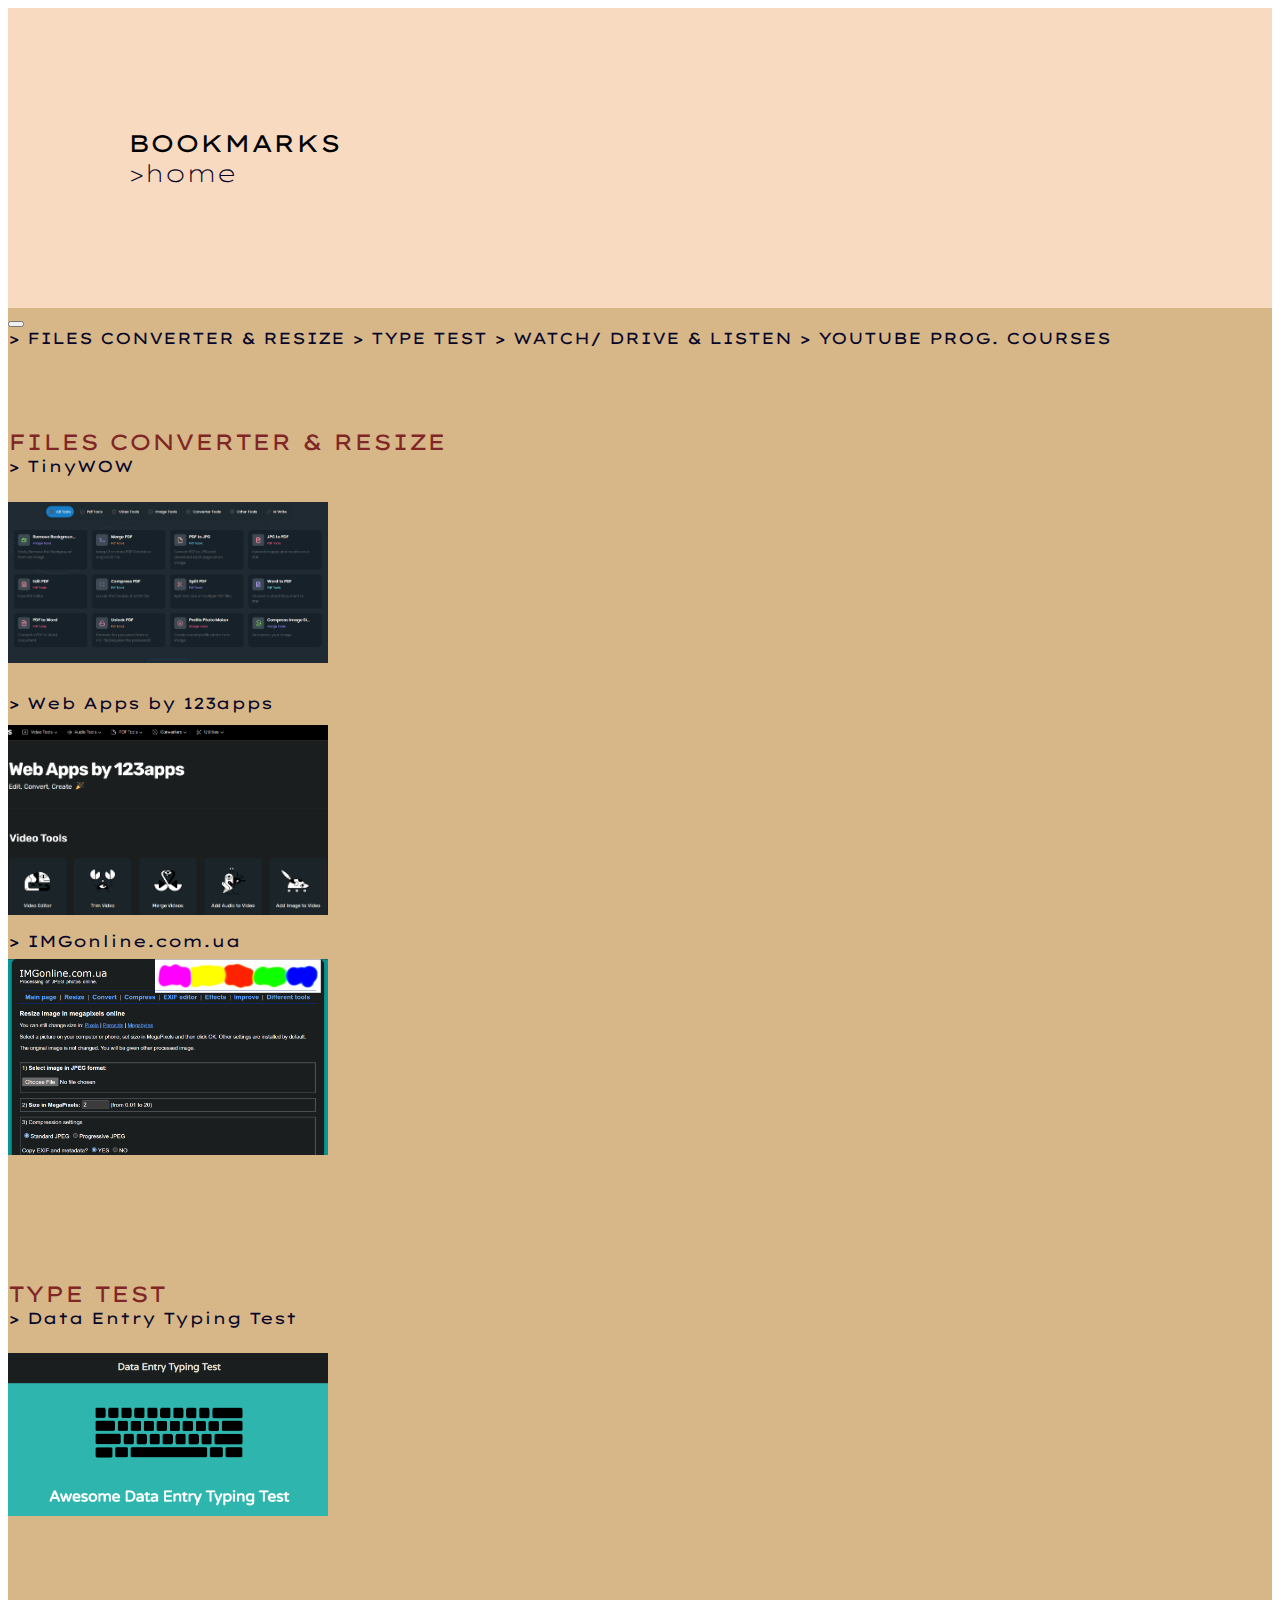
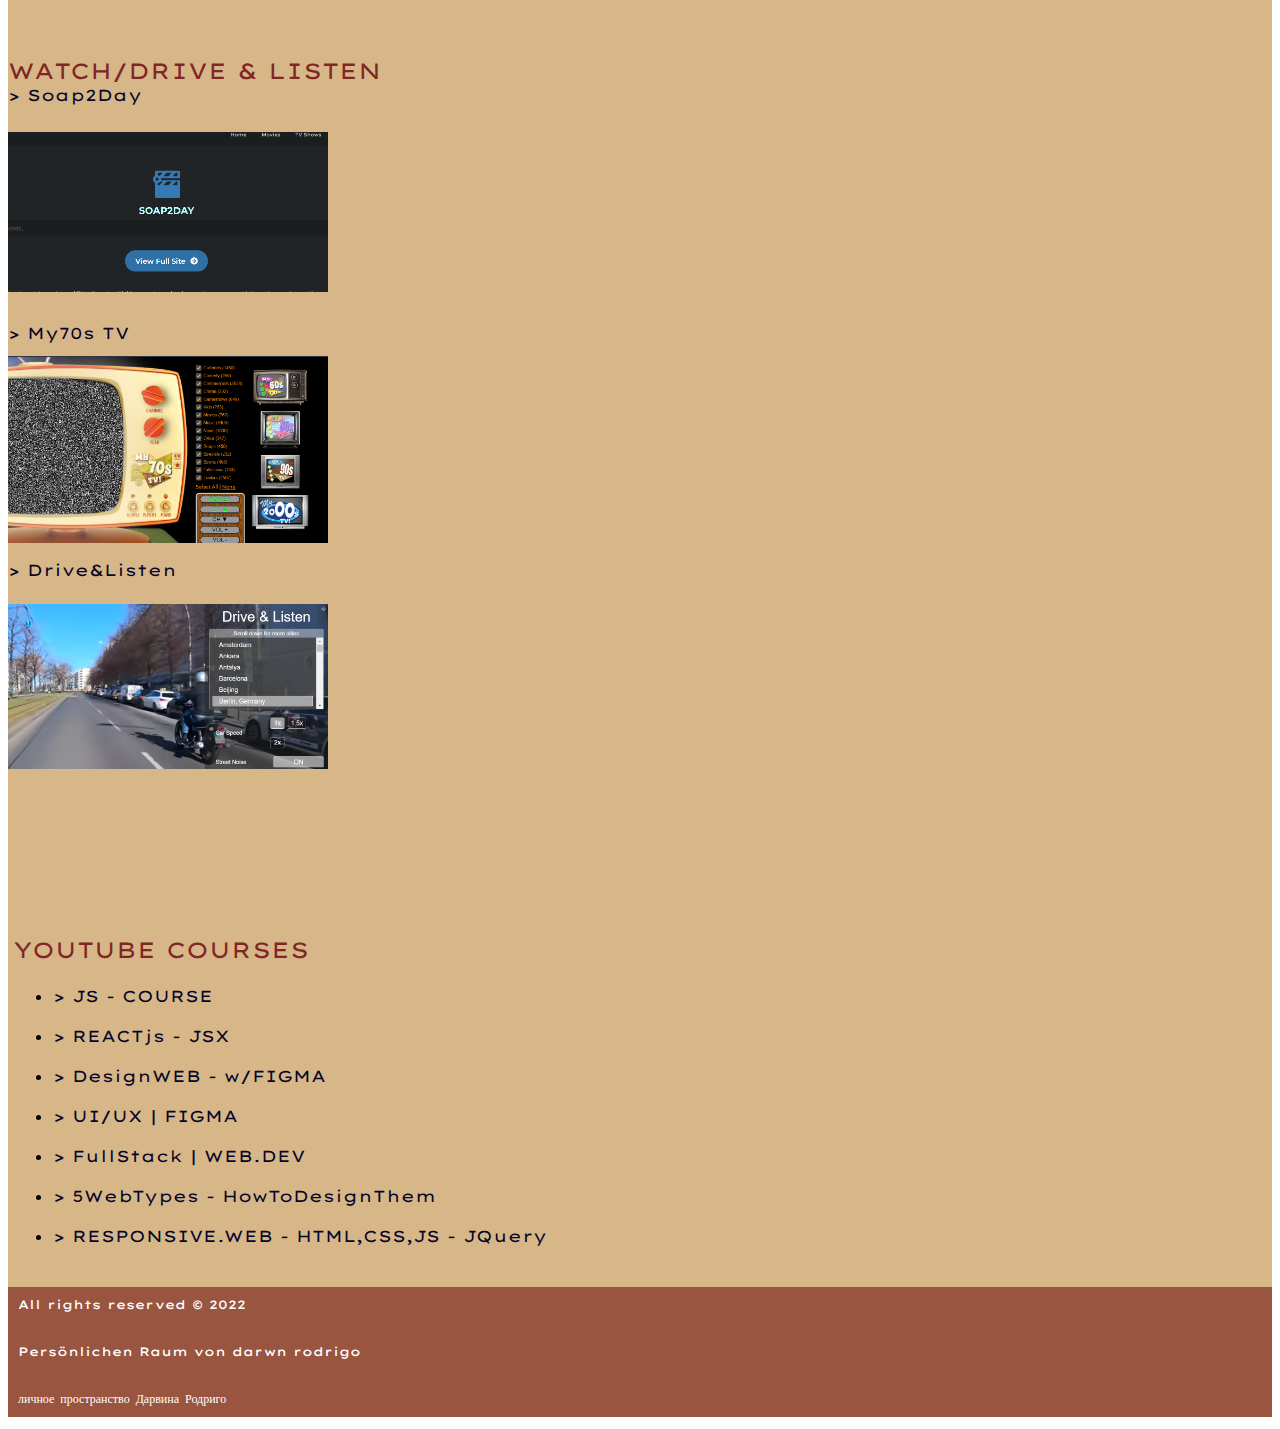
<file: bookmark.html>
<!DOCTYPE html>
<html lang="en">
<head>
    <meta charset="UTF-8">
    <meta http-equiv="X-UA-Compatible" content="IE=edge">
    <meta name="viewport" content="width=device-width, initial-scale=1.0">
    <title>BOOKMARKS</title>
    <link rel="stylesheet" href="book.css">
    <link href="https://cdn.jsdelivr.net/npm/bootstrap@5.2.3/dist/css/bootstrap.min.css" rel="stylesheet" integrity="sha384-rbsA2VBKQhggwzxH7pPCaAqO46MgnOM80zW1RWuH61DGLwZJEdK2Kadq2F9CUG65" crossorigin="anonymous">
</head>
    <body>

            <div class="bg">
                <div class="container text-center head">
                    <div class="col border border-dark head-line">
                      <b>BOOKMARKS</b> 
                      <a href="index.html" id="ref-link-offel"><div id="link-offel">>home</div></a>
                    </div>
                </div>
            </div>
                
<section style="background: #D7B788;">
    <div class="justify-content-center">
        <nav class="navbar navbar-expand-lg">
            <div class="container-fluid">
              <button class="navbar-toggler" type="button" data-bs-toggle="collapse" data-bs-target="#navbarNavAltMarkup" aria-controls="navbarNavAltMarkup" aria-expanded="false" aria-label="Toggle navigation">
                <span class="navbar-toggler-icon"></span>
              </button>
              <div class="collapse navbar-collapse" id="navbarNavAltMarkup">
                <div class="navbar-nav">
                  <a class="nav-link" id="link" href="#FCR">> FILES CONVERTER & RESIZE</a>
                  <a class="nav-link" id="link" href="#TYT">> TYPE TEST  </a>
                  <a class="nav-link" id="link" href="#WDL">> WATCH/ DRIVE & LISTEN</a>
                  <a class="nav-link" id="link" href="#YTC">> YOUTUBE PROG. COURSES</a>
                </div>
              </div>
            </div>
        </nav>
    </div>

    <div class="container" style="margin-top: 5em;">
        <div class="incore" id="FCR">FILES CONVERTER & RESIZE</div>
        <div class="container text-center">
            <div class="row">
              <div class="col">
                <a href="https://tinywow.com/" id="ref-link-offel"><div id="link-offel">> TinyWOW</div></a>
                <img src="bookmarks/tinywow.png" class="img-fluid" alt="...">
              </div>
              <div class="col">
                <a href="https://123apps.com/" id="ref-link-offel"><div id="link-offel">> Web Apps by 123apps</div></a>
                <img src="bookmarks/webapp_123.png" class="img-fluid" alt="...">
              </div>
              <div class="col">
                <a href="https://www.imgonline.com.ua/eng/resize-image-megapixels.php" id="ref-link-offel"><div id="link-offel">> IMGonline.com.ua</div></a>
                <img src="bookmarks/img_ua.png" class="img-fluid" alt="...">
              </div>
            </div>
          </div>      
    </div>


    <div class="container" style="margin-top: 7em;">
        <div class="incore" id="TYT">TYPE TEST</div>
        <div class="container text-center">
            <div class="row">
              <div class="col">
                <a href="https://www.dataentrytester.com/" id="ref-link-offel"><div id="link-offel">> Data Entry Typing Test</div></a>
                <img src="bookmarks/type-test.png" class="img-fluid" alt="...">
              </div>
            </div>
        </div>      
    </div>


    <div class="container" style="margin-top: 7em;">
        <div class="incore" id="WDL">WATCH/DRIVE & LISTEN</div>
        <div class="container text-center">
            <div class="row">
              <div class="col">
                <a href="https://soap2day.rs/" id="ref-link-offel"><div id="link-offel">> Soap2Day</div></a>
                <img src="bookmarks/soap2.png" class="img-fluid" alt="...">
              </div>
              <div class="col">
                <a href="https://www.my70stv.com/#rfBn6m8rxME" id="ref-link-offel"><div id="link-offel">> My70s TV</div></a>
                <img src="bookmarks/70stv.png" class="img-fluid" alt="...">
              </div>
              <div class="col">
                <a href="https://driveandlisten.herokuapp.com/" id="ref-link-offel"><div id="link-offel">> Drive&Listen</div></a>
                <img src="bookmarks/driveenlisten.png" class="img-fluid" alt="...">
              </div>
            </div>
          </div>      
    </div>


    <div class="container" style="margin-top: 7em;">
      <div class="column generals">
        <div class="col">
          <p class="header-gen text-left" id="YTC">YOUTUBE COURSES</p>

          <ul class="list-group-flush text-left">
            <li class="list-group-item"> <a href="https://www.youtube.com/watch?v=jS4aFq5-91M" target="_blank" id="link">> JS - COURSE</a> </li><br>
            <li class="list-group-item"> <a href="https://www.youtube.com/watch?v=7fPXI_MnBOY&list=PLC3y8-rFHvwgg3vaYJgHGnModB54rxOk3&index=9" target="_blank" id="link">> REACTjs - JSX</a> </li><br>
            <li class="list-group-item"> <a href="https://www.youtube.com/watch?v=FK4YusHIIj0" target="_blank" id="link">> DesignWEB - w/FIGMA</a> </li><br>
            <li class="list-group-item"> <a href="https://www.youtube.com/watch?v=c9Wg6Cb_YlU" target="_blank" id="link">> UI/UX | FIGMA</a> </li><br>
            <li class="list-group-item"> <a href="https://www.youtube.com/watch?v=ZxKM3DCV2kE" target="_blank" id="link">> FullStack | WEB.DEV</a> </li><br>
            <li class="list-group-item"> <a href="https://www.youtube.com/watch?v=ZliIs7jHi1s" target="_blank" id="link">> 5WebTypes - HowToDesignThem</a> </li><br>
            <li class="list-group-item"> <a href="https://www.youtube.com/watch?v=gZHjMVE_e10" target="_blank" id="link">> RESPONSIVE.WEB - HTML,CSS,JS - JQuery</a> </li><br>
        </div>
      </div>
    </div>

</section>

<footer style="background-color: #99553F;">
  
    <div class="container text-center" >
      <div class="row">
        <div class="col text-start" id="klein">
          All rights reserved © 2022 
        </div>
        <div class="col text-end" style="background-color: #99553F;">
          <p id="klein">Persönlichen Raum von darwn rodrigo</p>
          <p id="klein">личное пространство Дарвина Родриго</p>
        </div>
      </div>
    </div>
    
  
  </footer>

          <script src="https://cdn.jsdelivr.net/npm/@popperjs/core@2.11.6/dist/umd/popper.min.js" integrity="sha384-oBqDVmMz9ATKxIep9tiCxS/Z9fNfEXiDAYTujMAeBAsjFuCZSmKbSSUnQlmh/jp3" crossorigin="anonymous"></script>
          <script src="https://cdn.jsdelivr.net/npm/bootstrap@5.2.3/dist/js/bootstrap.min.js" integrity="sha384-cuYeSxntonz0PPNlHhBs68uyIAVpIIOZZ5JqeqvYYIcEL727kskC66kF92t6Xl2V" crossorigin="anonymous"></script>
    </body>
</html>
</file>
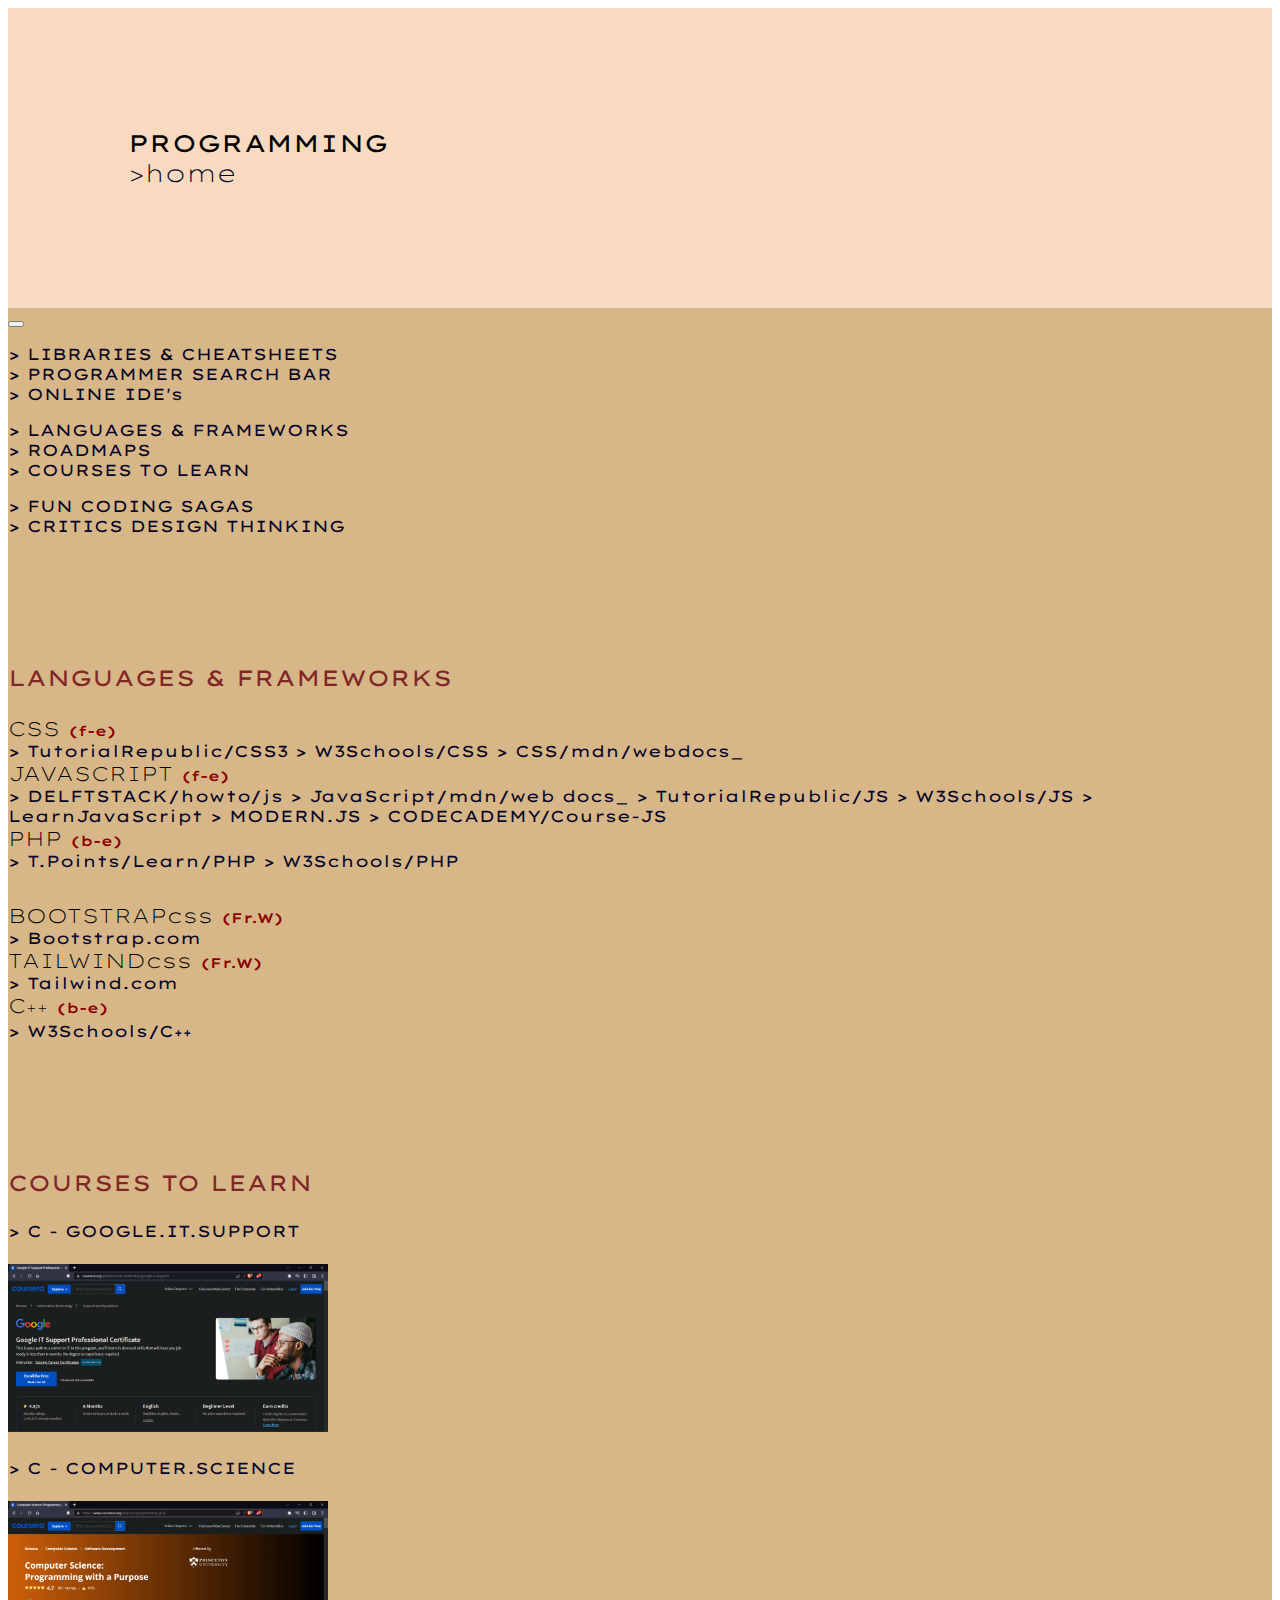
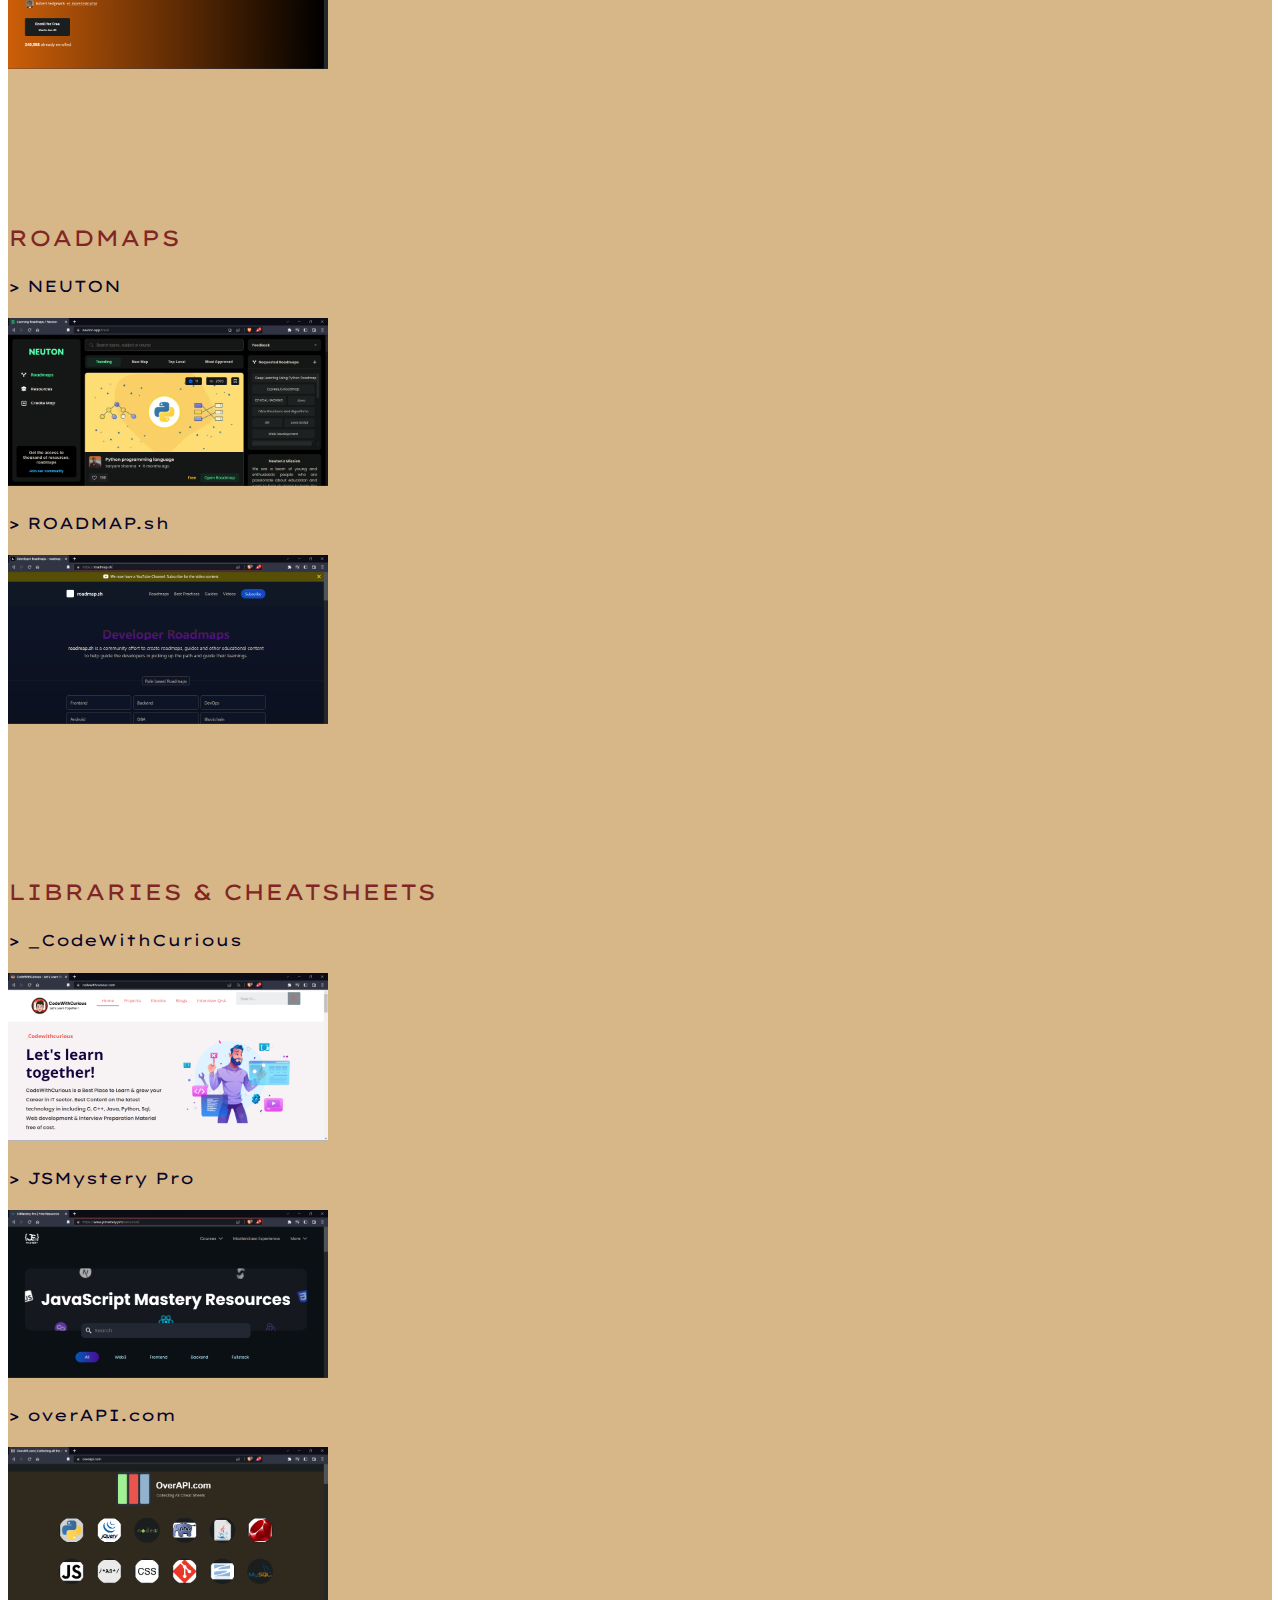
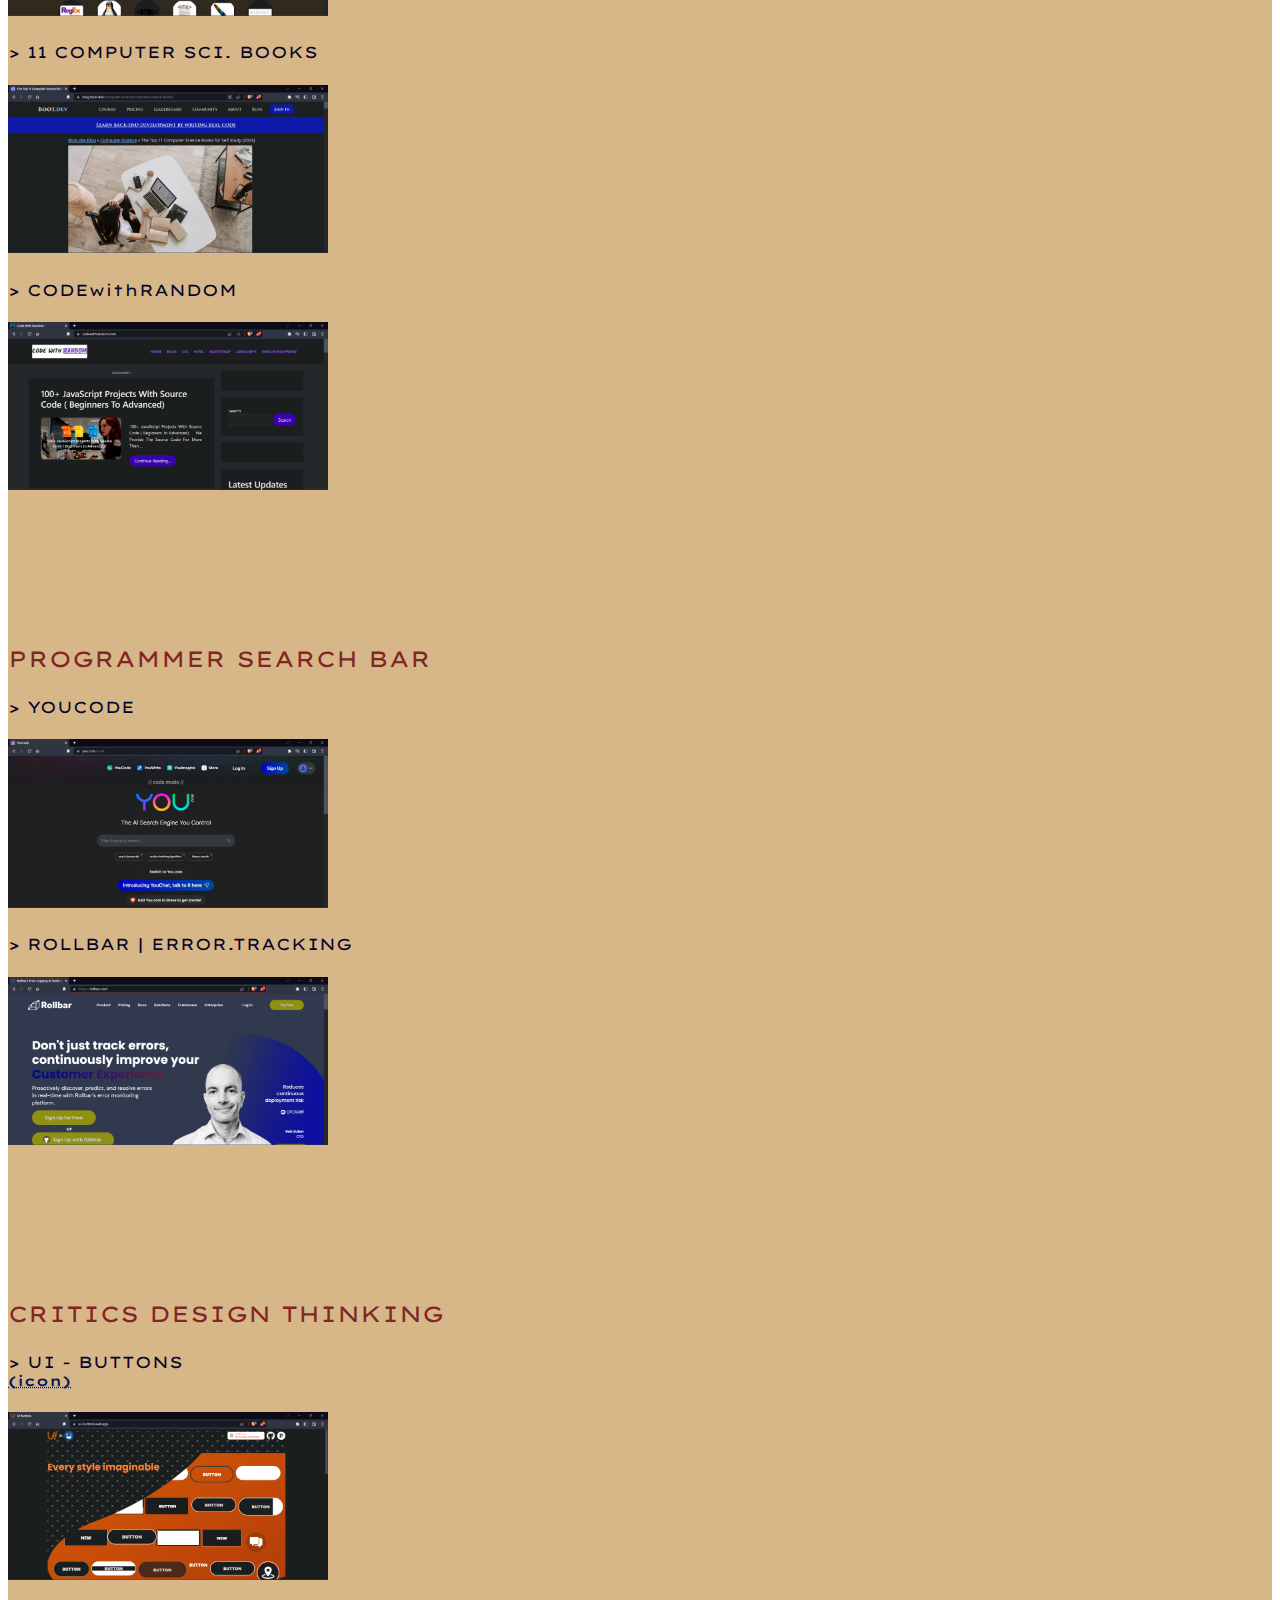
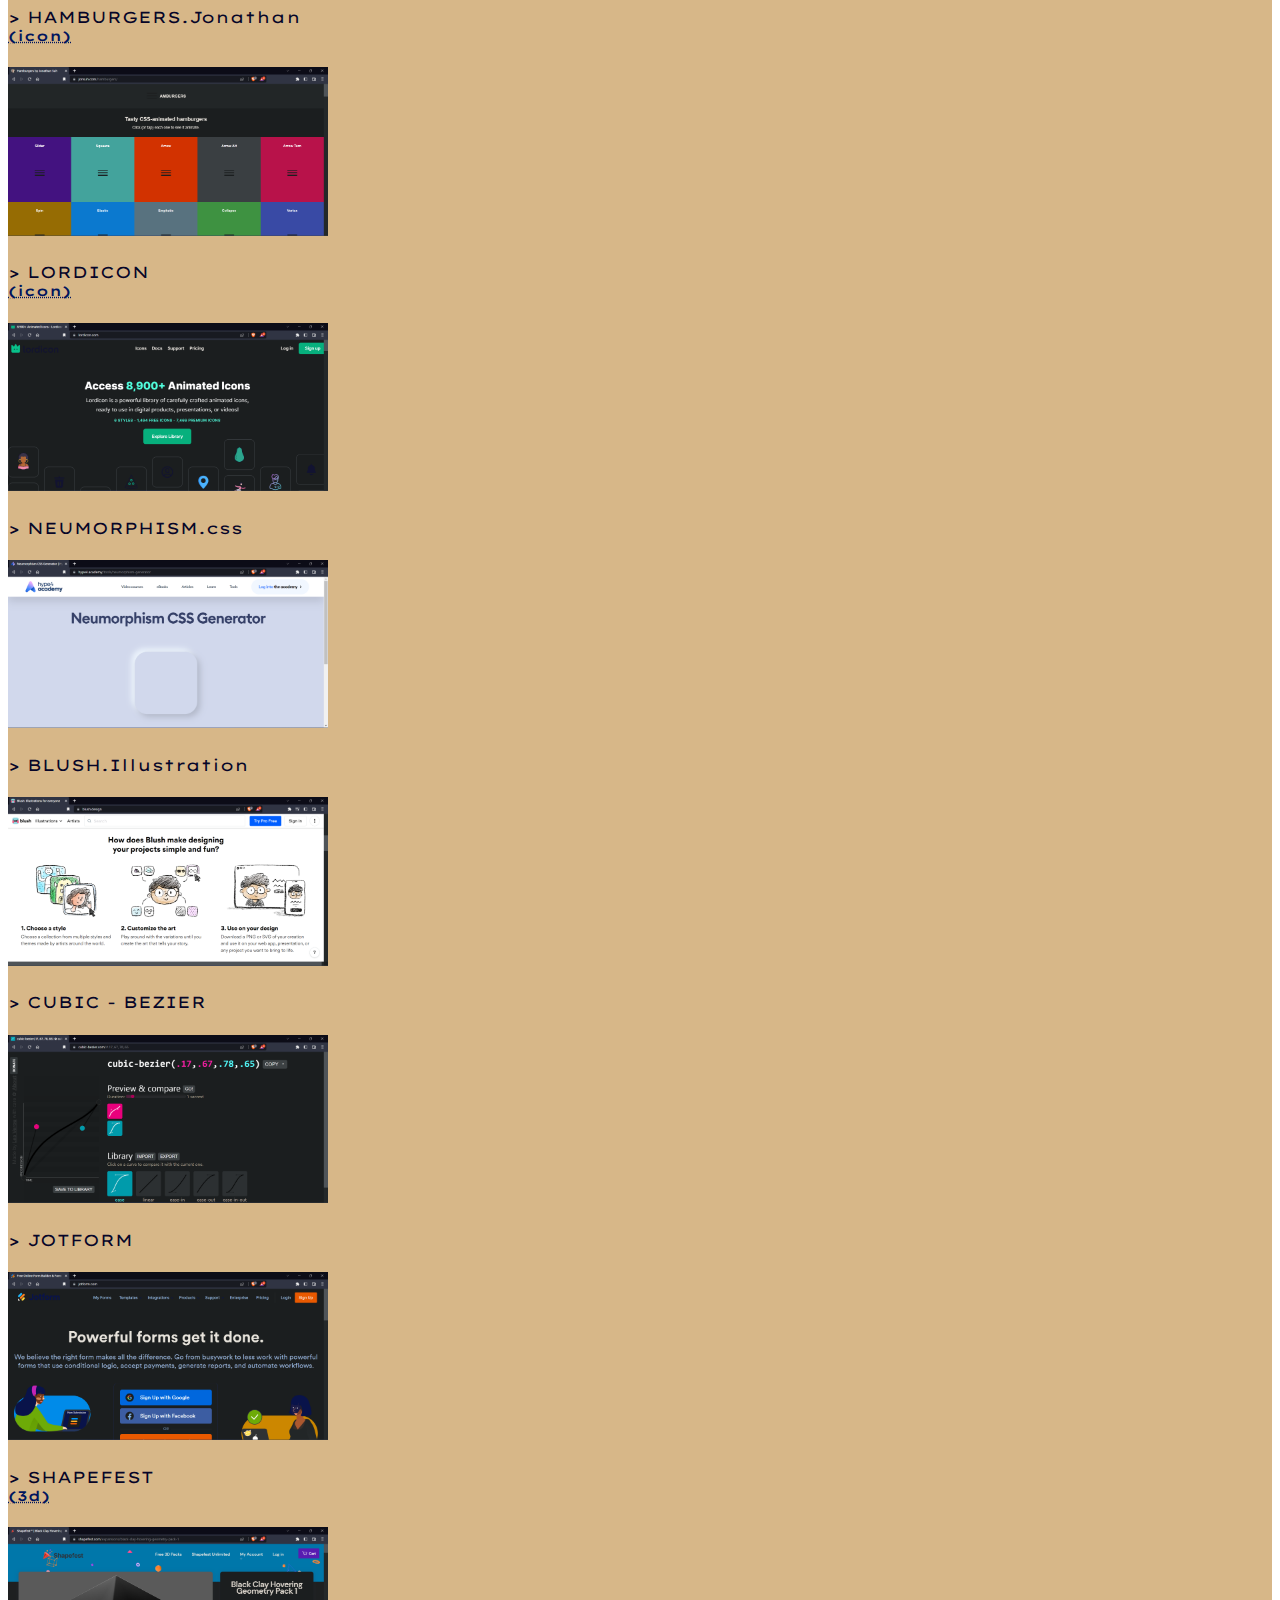
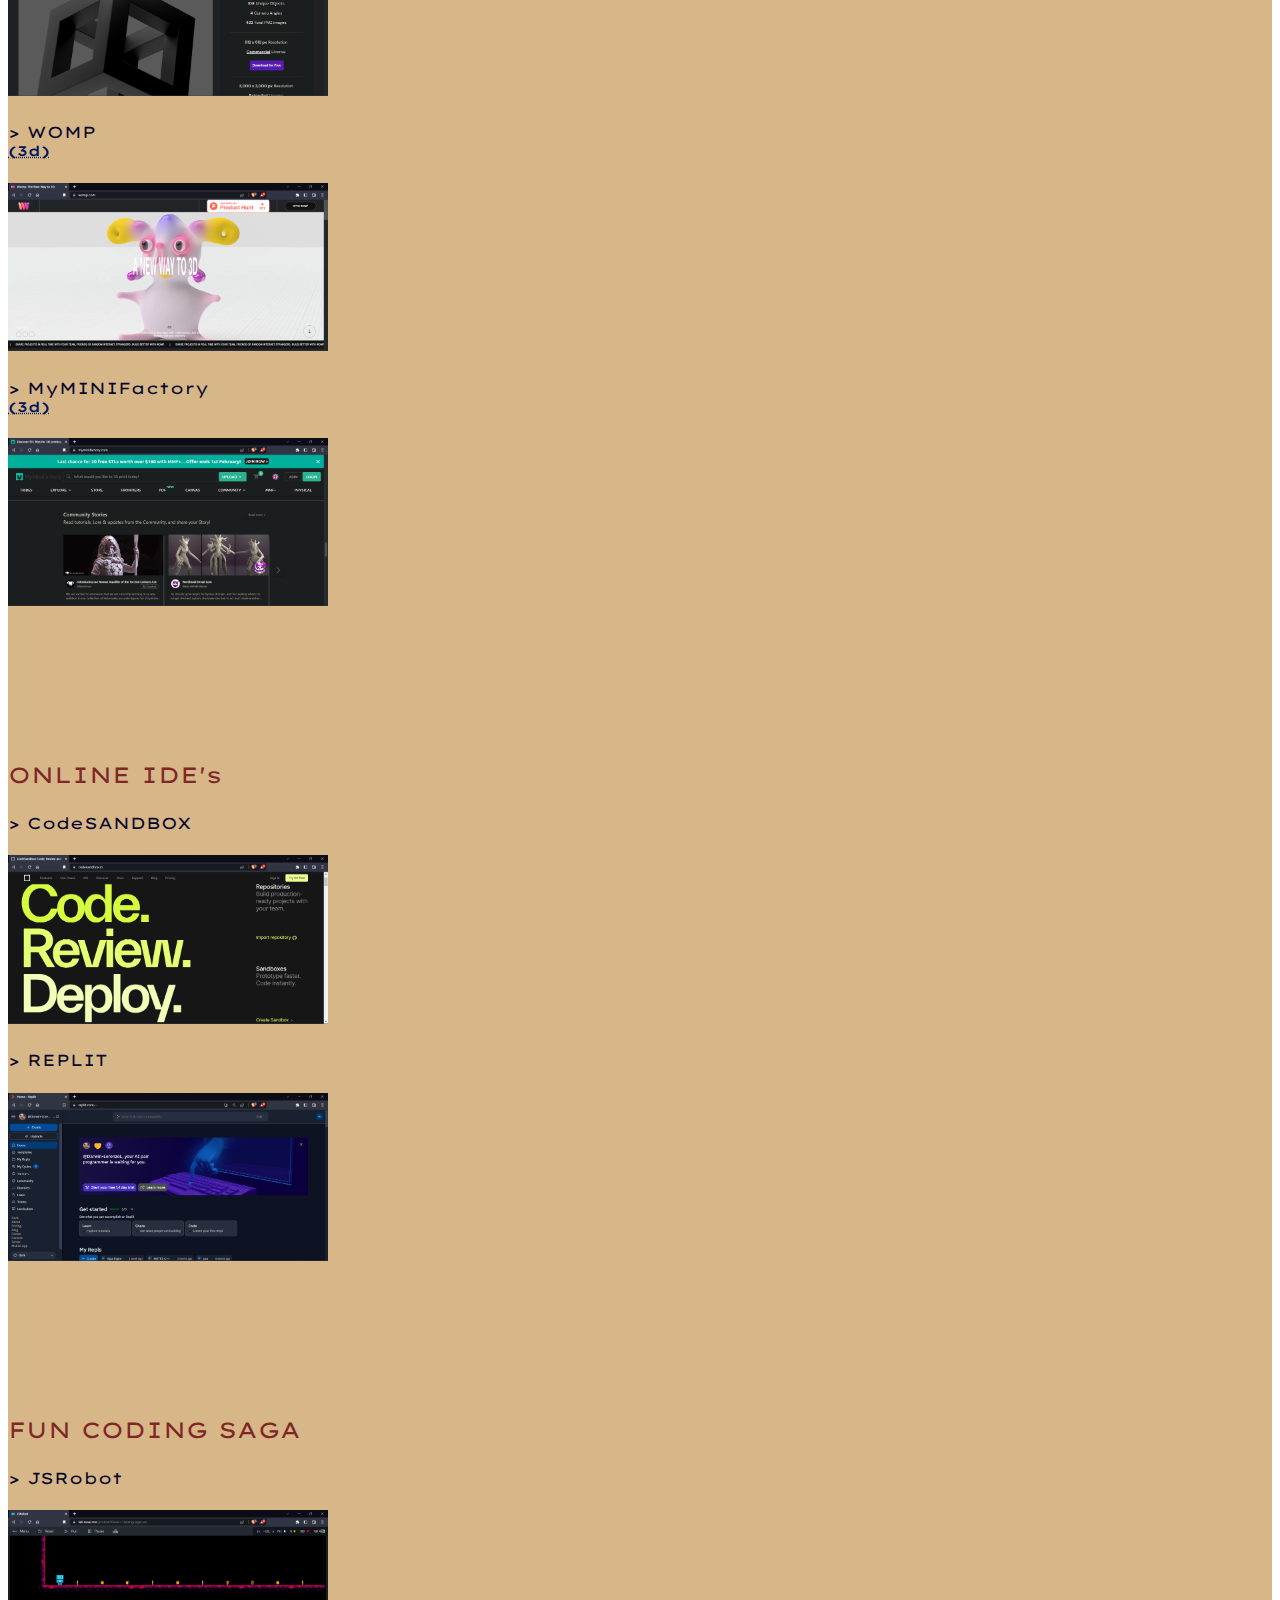
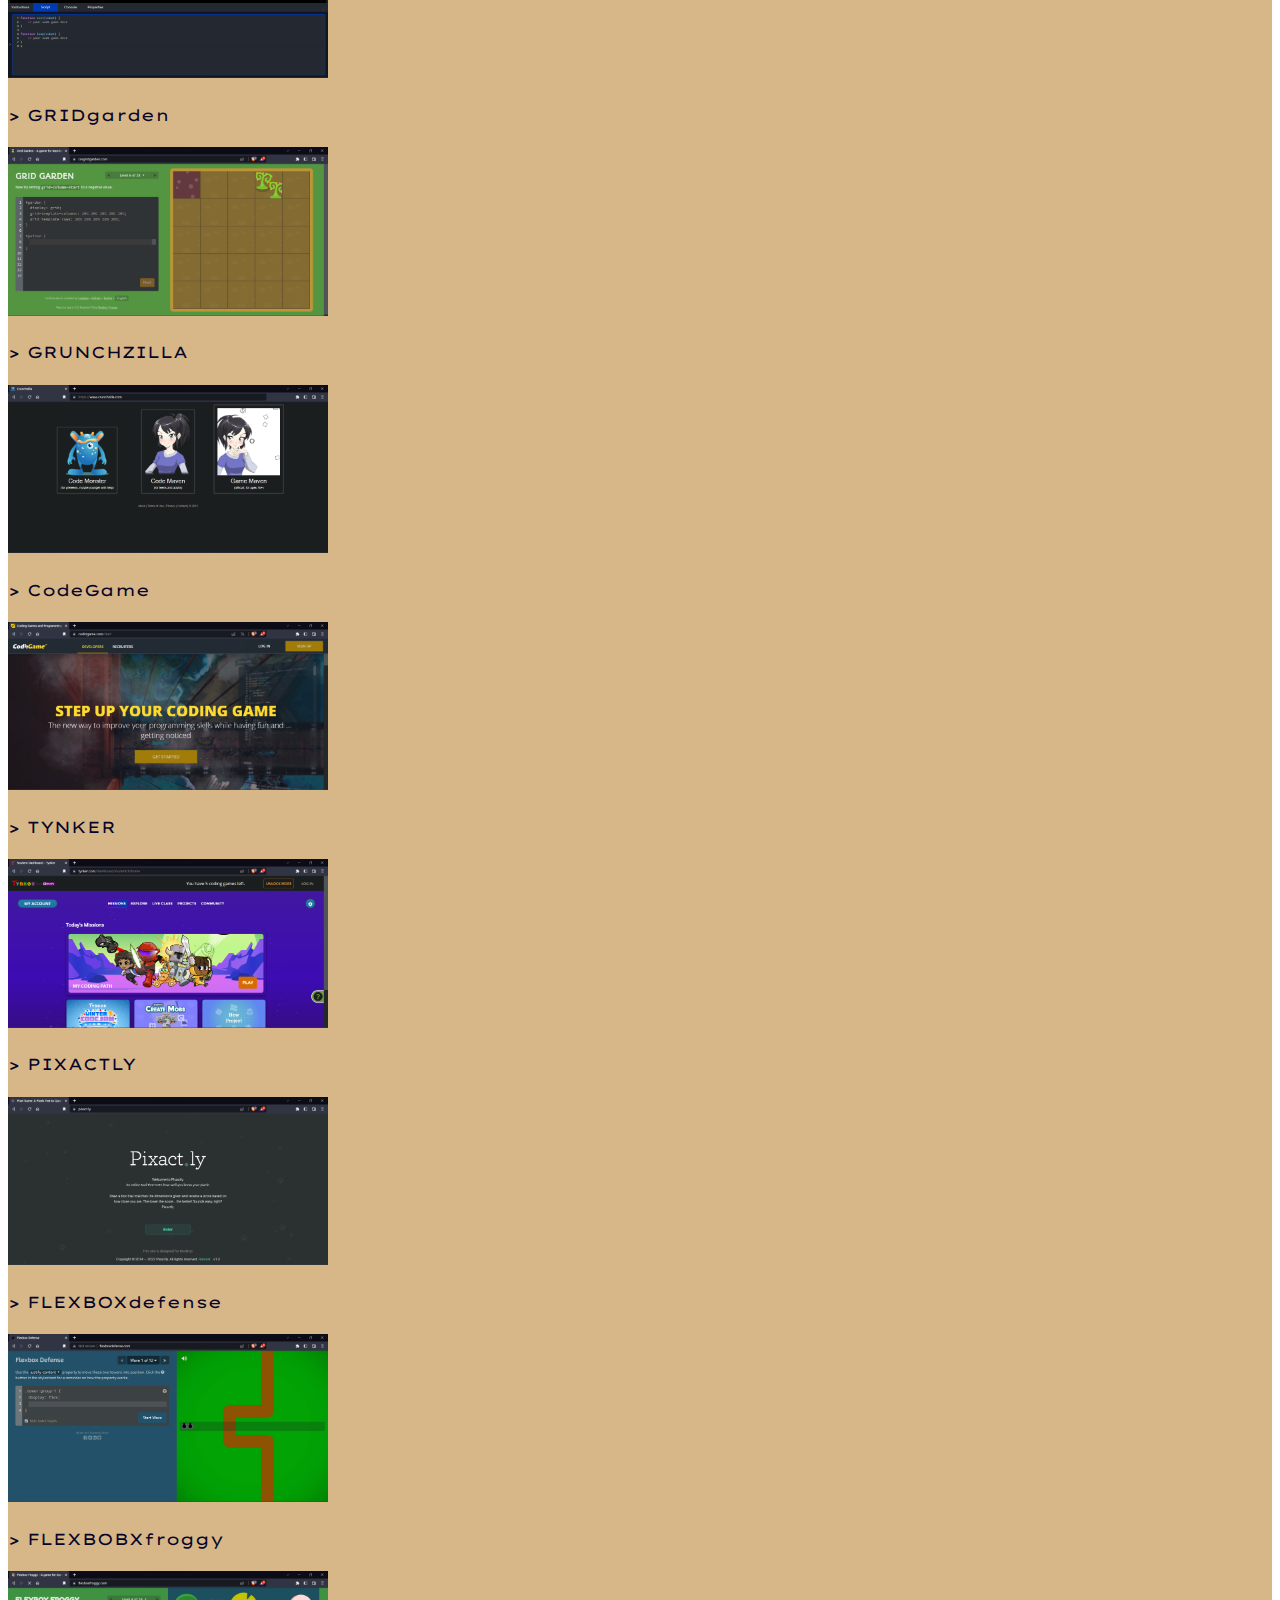
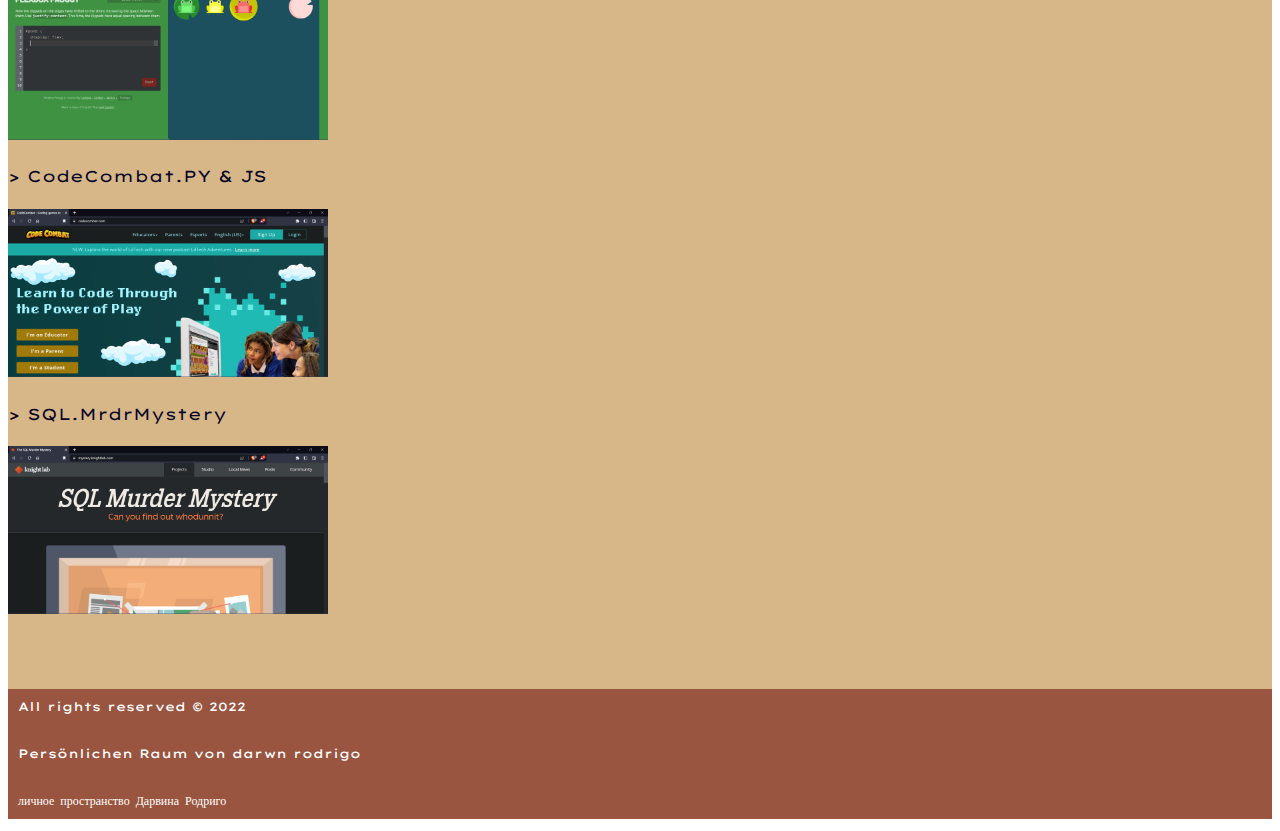
<file: programming.html>
<!DOCTYPE html>
<html lang="en">
<head>
    <meta charset="UTF-8">
    <meta http-equiv="X-UA-Compatible" content="IE=edge">
    <meta name="viewport" content="width=device-width, initial-scale=1.0">
    <title>PROGRAMMING</title>
    <link rel="stylesheet" href="prog.css">
    <link href="https://cdn.jsdelivr.net/npm/bootstrap@5.2.3/dist/css/bootstrap.min.css" rel="stylesheet" integrity="sha384-rbsA2VBKQhggwzxH7pPCaAqO46MgnOM80zW1RWuH61DGLwZJEdK2Kadq2F9CUG65" crossorigin="anonymous">
</head>
<body>

    <div class="bg">
        <div class="container text-center head">
            <div class="col border border-dark head-line">
              <b>PROGRAMMING</b> 
              <a href="index.html" id="ref-link-offel"><div id="link-offel">>home</div></a>
            </div>
        </div>
    </div>

    <section style="background: #D7B788;">

        <div class="justify-content-center">
            <nav class="navbar navbar-expand-lg">
                <div class="container-fluid">
                <button class="navbar-toggler" type="button" data-bs-toggle="collapse" data-bs-target="#navbarNavAltMarkup" aria-controls="navbarNavAltMarkup" aria-expanded="false" aria-label="Toggle navigation">
                    <span class="navbar-toggler-icon"></span>
                </button>
                <div class="collapse navbar-collapse" id="navbarNavAltMarkup">
                <div class="navbar-nav">

                    <div class="row">
                        <div class="col" style="margin-top: 1em;">
                            <div class="col order-first">
                                <a class="nav-link noodle" id="link" href="#LC">> LIBRARIES & CHEATSHEETS</a>
                            </div>
                            <div class="col">
                                <a class="nav-link noodle" id="link" href="#PSB">> PROGRAMMER SEARCH BAR</a>
                            </div>
                            <div class="col order-last">
                                <a class="nav-link noodle" id="link" href="#OIs">> ONLINE IDE's </a> 
                            </div>
                        </div>
                    </div>

                        <div class="col" style="margin-top: 1em;">

                            <div class="col order-first">
                                <a class="nav-link noodle" id="link" href="#LF">> LANGUAGES & FRAMEWORKS</a>
                            </div>
                            <div class="col order-last">
                                <a class="nav-link noodle" id="link" href="#RM">> ROADMAPS</a>
                            </div>
                            <div class="col">
                                <a class="nav-link noodle" id="link" href="#CTL">> COURSES TO LEARN</a>
                            </div>
                        </div>


                        <div class="row">
                            <div class="col" style="margin-top: 1em;">
                                <div class="col">
                                    <a class="nav-link noodle" id="link" href="#FCS">> FUN CODING SAGAS</a>
                                </div>
                                <div class="col">
                                    <a class="nav-link noodle" id="link" href="#CDT">> CRITICS DESIGN THINKING</a>
                                </div>
                            </div>
                        </div>

                </div>
                </div>
                </div>
            </nav>
        </div>

        <div class="container" style="margin-top: 8em;">
            <div class="incore" id="LF">LANGUAGES & FRAMEWORKS</div>
            <div class="container text-center">
                <div class="row" style="margin-top: 1.5em;">
    
                    <div class="col">
                        <div class="list-group-flush">
                            <li class="list-group-item read-head">CSS <span>(f-e)</span></li>
    
                            <a href="https://www.tutorialrepublic.com/css-tutorial/" class="list-group-item list-group-item-action text-start" id="link-offel" style="margin-top: 1em;">> TutorialRepublic/CSS3</a>
                            <a href="https://www.w3schools.com/css/default.asp" class="list-group-item list-group-item-action text-start" id="link-offel" style="margin-top: 1em;">> W3Schools/CSS</a>
                            <a href="https://developer.mozilla.org/en-US/docs/Web/CSS" class="list-group-item list-group-item-action text-start" id="link-offel" style="margin-top: 1em;">> CSS/mdn/webdocs_</a>
                        </div>
                    </div>
                    <div class="col">
                        <div class="list-group-flush">
                            <li class="list-group-item read-head">JAVASCRIPT <span>(f-e)</span></li>
    
                            <a href="https://www.delftstack.com/howto/javascript/javascript-print-array-elements/" class="list-group-item list-group-item-action text-start" id="link-offel" style="margin-top: 1em;">> DELFTSTACK/howto/js</a>
                            <a href="https://developer.mozilla.org/en-US/docs/Web/JavaScript" class="list-group-item list-group-item-action text-start" id="link-offel" style="margin-top: 1em;">> JavaScript/mdn/web docs_</a>
                            <a href="https://www.tutorialrepublic.com/javascript-tutorial/" class="list-group-item list-group-item-action text-start" id="link-offel" style="margin-top: 1em;">> TutorialRepublic/JS</a>
                            <a href="https://www.w3schools.com/js/default.asp" class="list-group-item list-group-item-action text-start" id="link-offel" style="margin-top: 1em;">> W3Schools/JS</a>
                            <a href="https://learnjavascript.online/app.html?id=1436" class="list-group-item list-group-item-action text-start" id="link-offel" style="margin-top: 1em;">> LearnJavaScript</a>
                            <a href="https://javascript.info/" class="list-group-item list-group-item-action text-start" id="link-offel" style="margin-top: 1em;">> MODERN.JS</a>
                            <a href="https://www.codecademy.com/courses/introduction-to-javascript/lessons/functions/exercises/return" class="list-group-item list-group-item-action text-start" id="link-offel" style="margin-top: 1em;">> CODECADEMY/Course-JS</a>
                        </div>
                    </div>
                    <div class="col">
                        <div class="list-group-flush">
                            <li class="list-group-item read-head">PHP <span>(b-e)</span></li>
    
                            <a href="https://www.tutorialspoint.com/php/php_functions.html" class="list-group-item list-group-item-action text-start" id="link-offel" style="margin-top: 1em;">> T.Points/Learn/PHP</a>
                            <a href="https://www.w3schools.com/php/default.asp" class="list-group-item list-group-item-action text-start" id="link-offel" style="margin-top: 1em;">> W3Schools/PHP</a>
                        </div>
                    </div>
    
                </div>

                <div class="row" style="margin-top: 2em;">
    
                    <div class="col">
                        <div class="list-group-flush">
                            <li class="list-group-item read-head">BOOTSTRAPcss <span>(Fr.W)</span></li>
    
                            <a href="https://getbootstrap.com/docs/5.2/getting-started/introduction/" class="list-group-item list-group-item-action text-start" id="link-offel" style="margin-top: 1em;">> Bootstrap.com</a>
                        </div>
                    </div>
                    <div class="col">
                        <div class="list-group-flush">
                            <li class="list-group-item read-head">TAILWINDcss <span>(Fr.W)</span></li>
    
                            <a href="https://tailwindcss.com/" class="list-group-item list-group-item-action text-start" id="link-offel" style="margin-top: 1em;">> Tailwind.com</a>
                        </div>
                    </div>
                    <div class="col">
                        <div class="list-group-flush">
                            <li class="list-group-item read-head">C<abbr style="font-family: 'Josefin Sans';">++</abbr> <span>(b-e)</span></li>
    
                            <a href="https://www.w3schools.com/cpp/cpp_intro.asp" class="list-group-item list-group-item-action text-start" id="link-offel" style="margin-top: 1em;">> W3Schools/C<abbr style="font-family: 'Josefin Sans';">++</abbr></a>
                        </div>
                    </div>
    
                </div>
              </div>      
        </div>

        <div class="container" style="margin-top: 8em;">
            <div class="incore" id="CTL">COURSES TO LEARN</div>
            <div class="container text-center">
                <div class="row" style="margin-top: 1.5em;">
    
                  <div class="col">
                    <a href="https://www.coursera.org/professional-certificates/google-it-support" id="ref-link-offel"><div id="link-offel">> C - GOOGLE.IT.SUPPORT</div></a>
                    <img src="programming/coourseraGOOGLEITSUP.png" class="img-fluid" alt="...">
                  </div>
                  <div class="col">
                    <a href="https://www.coursera.org/learn/cs-programming-java" id="ref-link-offel"><div id="link-offel">> C - COMPUTER.SCIENCE</div></a>
                    <img src="programming/courseraCOMPSCIENCE.png" class="img-fluid" alt="...">
                  </div>
    
                </div>
              </div>      
        </div>

        <div class="container" style="margin-top: 8em;">
            <div class="incore" id="RM">ROADMAPS</div>
            <div class="container text-center">
                <div class="row" style="margin-top: 1.5em;">
    
                  <div class="col">
                    <a href="https://neuton.app/track" id="ref-link-offel"><div id="link-offel">> NEUTON</div></a>
                    <img src="programming/neuton.png" class="img-fluid" alt="...">
                  </div>
                  <div class="col">
                    <a href="https://roadmap.sh/" id="ref-link-offel"><div id="link-offel">> ROADMAP.sh</div></a>
                    <img src="programming/dev-roadmap.png" class="img-fluid" alt="...">
                  </div>
    
                </div>
              </div>      
        </div>

        <div class="container" style="margin-top: 8em;">
            <div class="incore" id="LC">LIBRARIES & CHEATSHEETS</div>
            <div class="container text-center">
                <div class="row" style="margin-top: 1.5em;">
    
                  <div class="col">
                    <a href="https://codewithcurious.com/" id="ref-link-offel"><div id="link-offel">> _CodeWithCurious</div></a>
                    <img src="programming/codeWcurious.png" class="img-fluid" alt="...">
                  </div>
                  <div class="col">
                    <a href="https://www.jsmastery.pro/resources" id="ref-link-offel"><div id="link-offel">> JSMystery Pro</div></a>
                    <img src="programming/JSmystery.png" class="img-fluid" alt="...">
                  </div>
                  <div class="col">
                    <a href="https://overapi.com/" id="ref-link-offel"><div id="link-offel">> overAPI.com</div></a>
                    <img src="programming/overAPI.png" class="img-fluid" alt="...">
                  </div>  
                </div>

                <div class="row">
                  <div class="col">
                    <a href="https://blog.boot.dev/computer-science/computer-science-books/" id="ref-link-offel"><div id="link-offel">> 11 COMPUTER SCI. BOOKS</div></a>
                    <img src="programming/theTopCompSci.png" class="img-fluid" alt="...">
                  </div>
                  <div class="col">
                    <a href="https://www.codewithrandom.com/" id="ref-link-offel"><div id="link-offel">> CODEwithRANDOM</div></a>
                    <img src="programming/codeWrandom.png" class="img-fluid" alt="...">
                  </div>
                </div>
                
              </div>      
        </div>

        <div class="container" style="margin-top: 8em;">
            <div class="incore" id="PSB">PROGRAMMER SEARCH BAR</div>
            <div class="container text-center">
                <div class="row" style="margin-top: 1.5em;">
    
                  <div class="col">
                    <a href="https://you.com/code" id="ref-link-offel"><div id="link-offel">> YOUCODE</div></a>
                    <img src="programming/youcode.png" class="img-fluid" alt="...">
                  </div>
                  <div class="col">
                    <a href="https://rollbar.com/" id="ref-link-offel"><div id="link-offel">> ROLLBAR | ERROR.TRACKING</div></a>
                    <img src="programming/rollbar.png" class="img-fluid" alt="...">
                  </div>
    
                </div>
              </div>      
        </div>

        <div class="container" style="margin-top: 8em;">
            <div class="incore" id="CDT">CRITICS DESIGN THINKING</div>
            <div class="container text-center">
                <div class="row" style="margin-top: 1.5em;">
    
                  <div class="col">
                    <a href=https://ui-buttons.web.app/"" id="ref-link-offel"><div id="link-offel">> UI - BUTTONS<abbr title="icon" id="abbr-span">(icon)</abbr></div></a>
                    <img src="programming/buttonsUI.png" class="img-fluid" alt="...">
                  </div>
                  <div class="col">
                    <a href="https://jonsuh.com/hamburgers/" id="ref-link-offel"><div id="link-offel">> HAMBURGERS.Jonathan<abbr title="icon" id="abbr-span">(icon)</abbr></div></a>
                    <img src="programming/burgersUI.png" class="img-fluid" alt="...">
                  </div>
                  <div class="col">
                    <a href="https://lordicon.com/" id="ref-link-offel"><div id="link-offel">> LORDICON<abbr title="icon" id="abbr-span">(icon)</abbr></div></a>
                    <img src="programming/lordicon.png" class="img-fluid" alt="...">
                  </div>
                  <div class="col">
                    <a href="https://hype4.academy/tools/neumorphism-generator" id="ref-link-offel"><div id="link-offel">> NEUMORPHISM.css</div></a>
                    <img src="programming/neumorph.png" class="img-fluid" alt="...">
                  </div>
                  <div class="col">
                    <a href="https://blush.design/" id="ref-link-offel"><div id="link-offel">> BLUSH.Illustration</div></a>
                    <img src="programming/blush.png" class="img-fluid" alt="...">
                  </div>
                  <div class="col">
                    <a href="https://cubic-bezier.com/#.17,.67,.78,.65" id="ref-link-offel"><div id="link-offel">> CUBIC - BEZIER</div></a>
                    <img src="programming/cubic-bez.png" class="img-fluid" alt="...">
                  </div>
                  <div class="col">
                    <a href="https://www.jotform.com/" id="ref-link-offel"><div id="link-offel">> JOTFORM</div></a>
                    <img src="programming/jotform.png" class="img-fluid" alt="...">
                  </div>
                </div>

                <div class="row">
                  <div class="col">
                    <a href="https://www.shapefest.com/expansions/black-clay-hovering-geometry-pack-1" id="ref-link-offel"><div id="link-offel">> SHAPEFEST<abbr title="icon" id="abbr-span">(3d)</abbr></div></a>
                    <img src="programming/shapefest.png" class="img-fluid" alt="...">
                  </div>
                  <div class="col">
                    <a href="https://www.womp.com/" id="ref-link-offel"><div id="link-offel">> WOMP<abbr title="icon" id="abbr-span">(3d)</abbr></div></a>
                    <img src="programming/womp.png" class="img-fluid" alt="...">
                  </div>
                  <div class="col">
                    <a href="https://www.myminifactory.com/" id="ref-link-offel"><div id="link-offel">> MyMINIFactory<abbr title="icon" id="abbr-span">(3d)</abbr></div></a>
                    <img src="programming/minifactory.png" class="img-fluid" alt="...">
                  </div>
                </div>

              </div>      
        </div>

        <div class="container" style="margin-top: 8em;">
            <div class="incore" id="OIs">ONLINE IDE's</div>
            <div class="container text-center">
                <div class="row" style="margin-top: 1.5em;">
    
                  <div class="col">
                    <a href="https://codesandbox.io/" id="ref-link-offel"><div id="link-offel">> CodeSANDBOX</div></a>
                    <img src="programming/sandbox.png" class="img-fluid" alt="...">
                  </div>
                  <div class="col">
                    <a href="https://replit.com/~" id="ref-link-offel"><div id="link-offel">> REPLIT</div></a>
                    <img src="programming/repl.png" class="img-fluid" alt="...">
                  </div>
    
                </div>
              </div>      
        </div>

        <div class="container" style="margin-top: 8em; padding-bottom: 3em;">
            <div class="incore" id="FCS">FUN CODING SAGA</div>
            <div class="container text-center">
                <div class="row" style="margin-top: 1.5em;">
    
                  <div class="col">
                    <a href="https://lab.reaal.me/jsrobot/#level=1&language=en" id="ref-link-offel"><div id="link-offel">> JSRobot</div></a>
                    <img src="programming/jsrobot.png" class="img-fluid" alt="...">
                  </div>
                  <div class="col">
                    <a href="https://cssgridgarden.com/" id="ref-link-offel"><div id="link-offel">> GRIDgarden</div></a>
                    <img src="programming/flexgarden.png" class="img-fluid" alt="...">
                  </div>
                  <div class="col">
                    <a href="https://www.crunchzilla.com/" id="ref-link-offel"><div id="link-offel">> GRUNCHZILLA</div></a>
                    <img src="programming/codemaven.png" class="img-fluid" alt="...">
                  </div>    
                </div>

                <div class="row">
                  <div class="col">
                    <a href="https://www.codingame.com/start" id="ref-link-offel"><div id="link-offel">> CodeGame</div></a>
                    <img src="programming/codingame.png" class="img-fluid" alt="...">
                  </div>
                  <div class="col">
                    <a href="https://www.tynker.com/dashboard/student/#/home" id="ref-link-offel"><div id="link-offel">> TYNKER</div></a>
                    <img src="programming/tynker.png" class="img-fluid" alt="...">
                  </div>
                  <div class="col">
                    <a href="https://pixact.ly/" id="ref-link-offel"><div id="link-offel">> PIXACTLY</div></a>
                    <img src="programming/paxactly.png" class="img-fluid" alt="...">
                  </div>
                </div>

                <div class="row">
                  <div class="col">
                    <a href="http://www.flexboxdefense.com/" id="ref-link-offel"><div id="link-offel">> FLEXBOXdefense</div></a>
                    <img src="programming/flexdef.png" class="img-fluid" alt="...">
                  </div>
                  <div class="col">
                    <a href="https://flexboxfroggy.com/" id="ref-link-offel"><div id="link-offel">> FLEXBOBXfroggy</div></a>
                    <img src="programming/flexfrog.png" class="img-fluid" alt="...">
                  </div>
                </div>

                <div class="row">
                  <div class="col">
                    <a href="https://codecombat.com/" id="ref-link-offel"><div id="link-offel">> CodeCombat.PY & JS</div></a>
                    <img src="programming/codecombat.png" class="img-fluid" alt="...">
                  </div>
                  <div class="col">
                    <a href="https://mystery.knightlab.com/" id="ref-link-offel"><div id="link-offel">> SQL.MrdrMystery</div></a>
                    <img src="programming/SQLmystery.png" class="img-fluid" alt="...">
                  </div>
                </div>
              </div>      
        </div>

    </section>

    <footer style="background-color: #99553F;">
  
        <div class="container text-center" >
          <div class="row">
            <div class="col text-start" id="klein">
              All rights reserved © 2022 
            </div>
            <div class="col text-end" style="background-color: #99553F;">
              <p id="klein">Persönlichen Raum von darwn rodrigo</p>
              <p id="klein">личное пространство Дарвина Родриго</p>
            </div>
          </div>
        </div>
        
      
      </footer>

    <script src="https://cdn.jsdelivr.net/npm/@popperjs/core@2.11.6/dist/umd/popper.min.js" integrity="sha384-oBqDVmMz9ATKxIep9tiCxS/Z9fNfEXiDAYTujMAeBAsjFuCZSmKbSSUnQlmh/jp3" crossorigin="anonymous"></script>
    <script src="https://cdn.jsdelivr.net/npm/bootstrap@5.2.3/dist/js/bootstrap.min.js" integrity="sha384-cuYeSxntonz0PPNlHhBs68uyIAVpIIOZZ5JqeqvYYIcEL727kskC66kF92t6Xl2V" crossorigin="anonymous"></script>
</body>
</html>
</file>
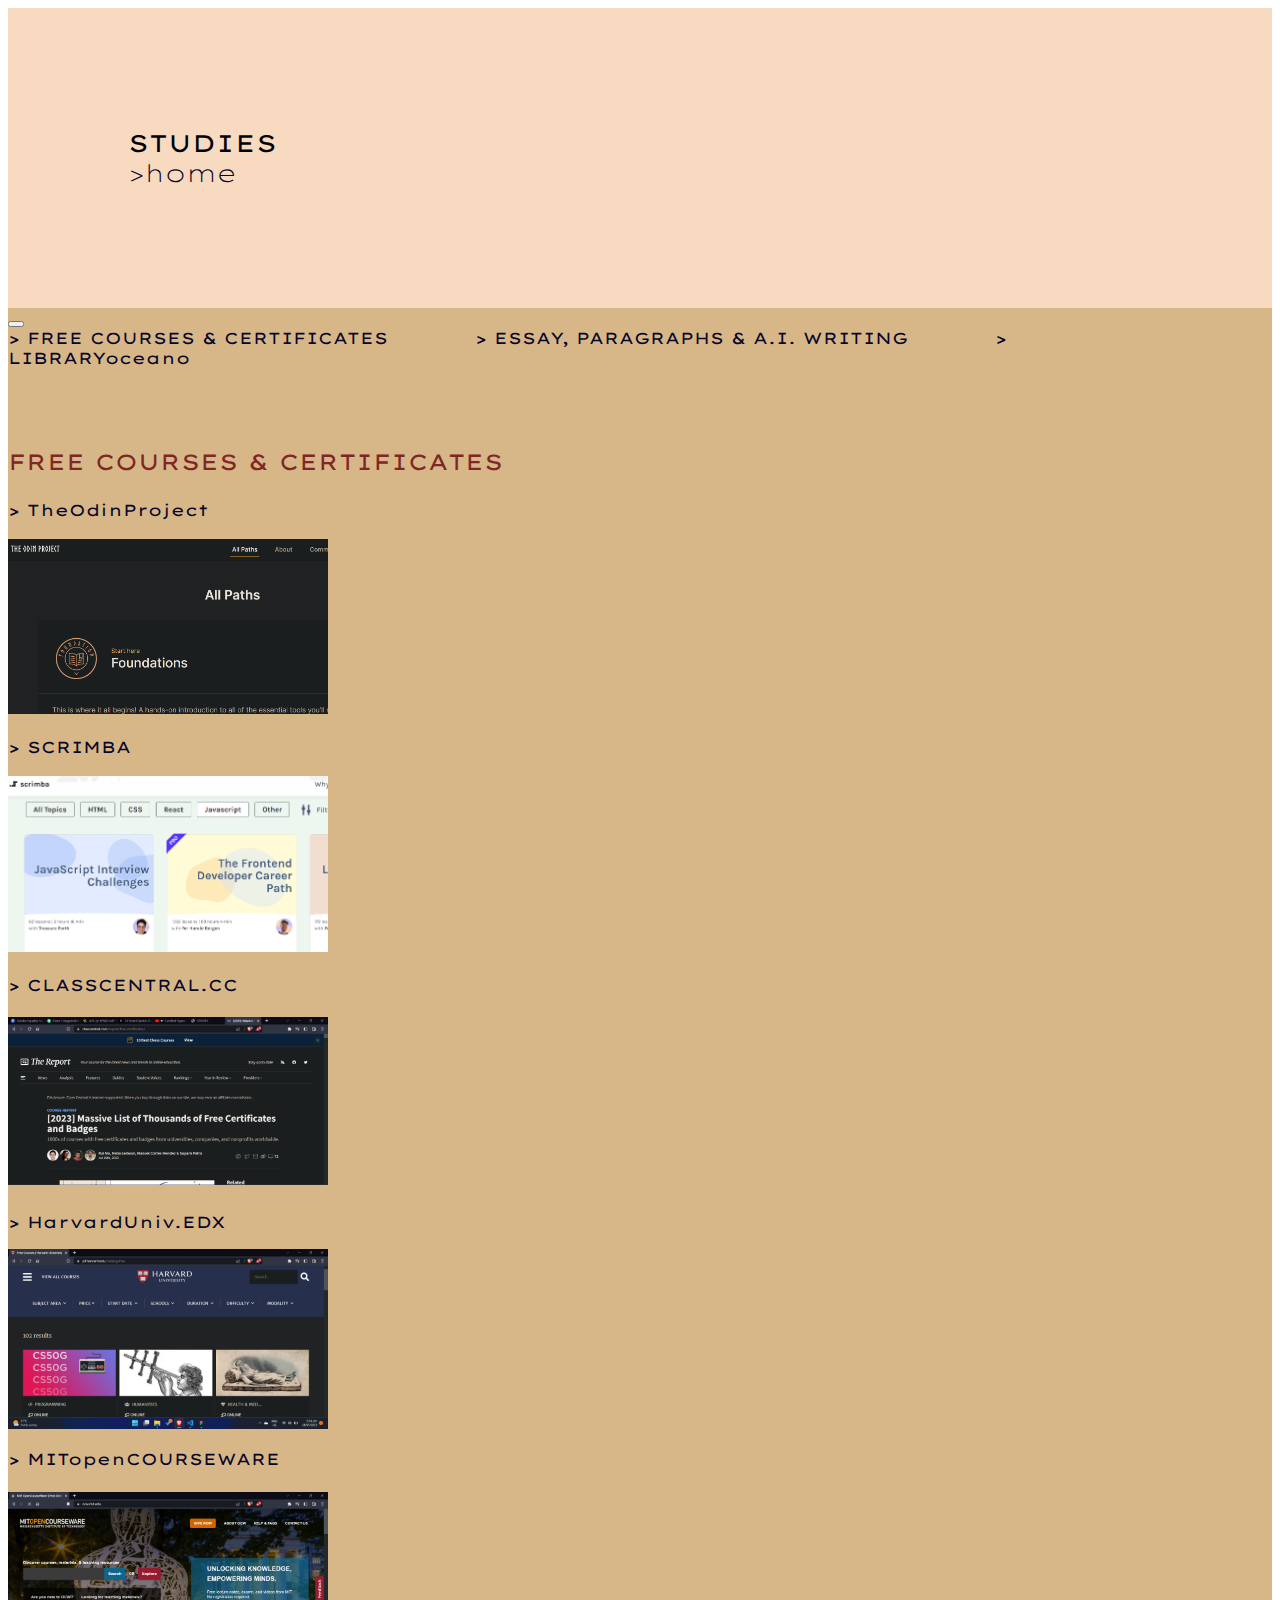
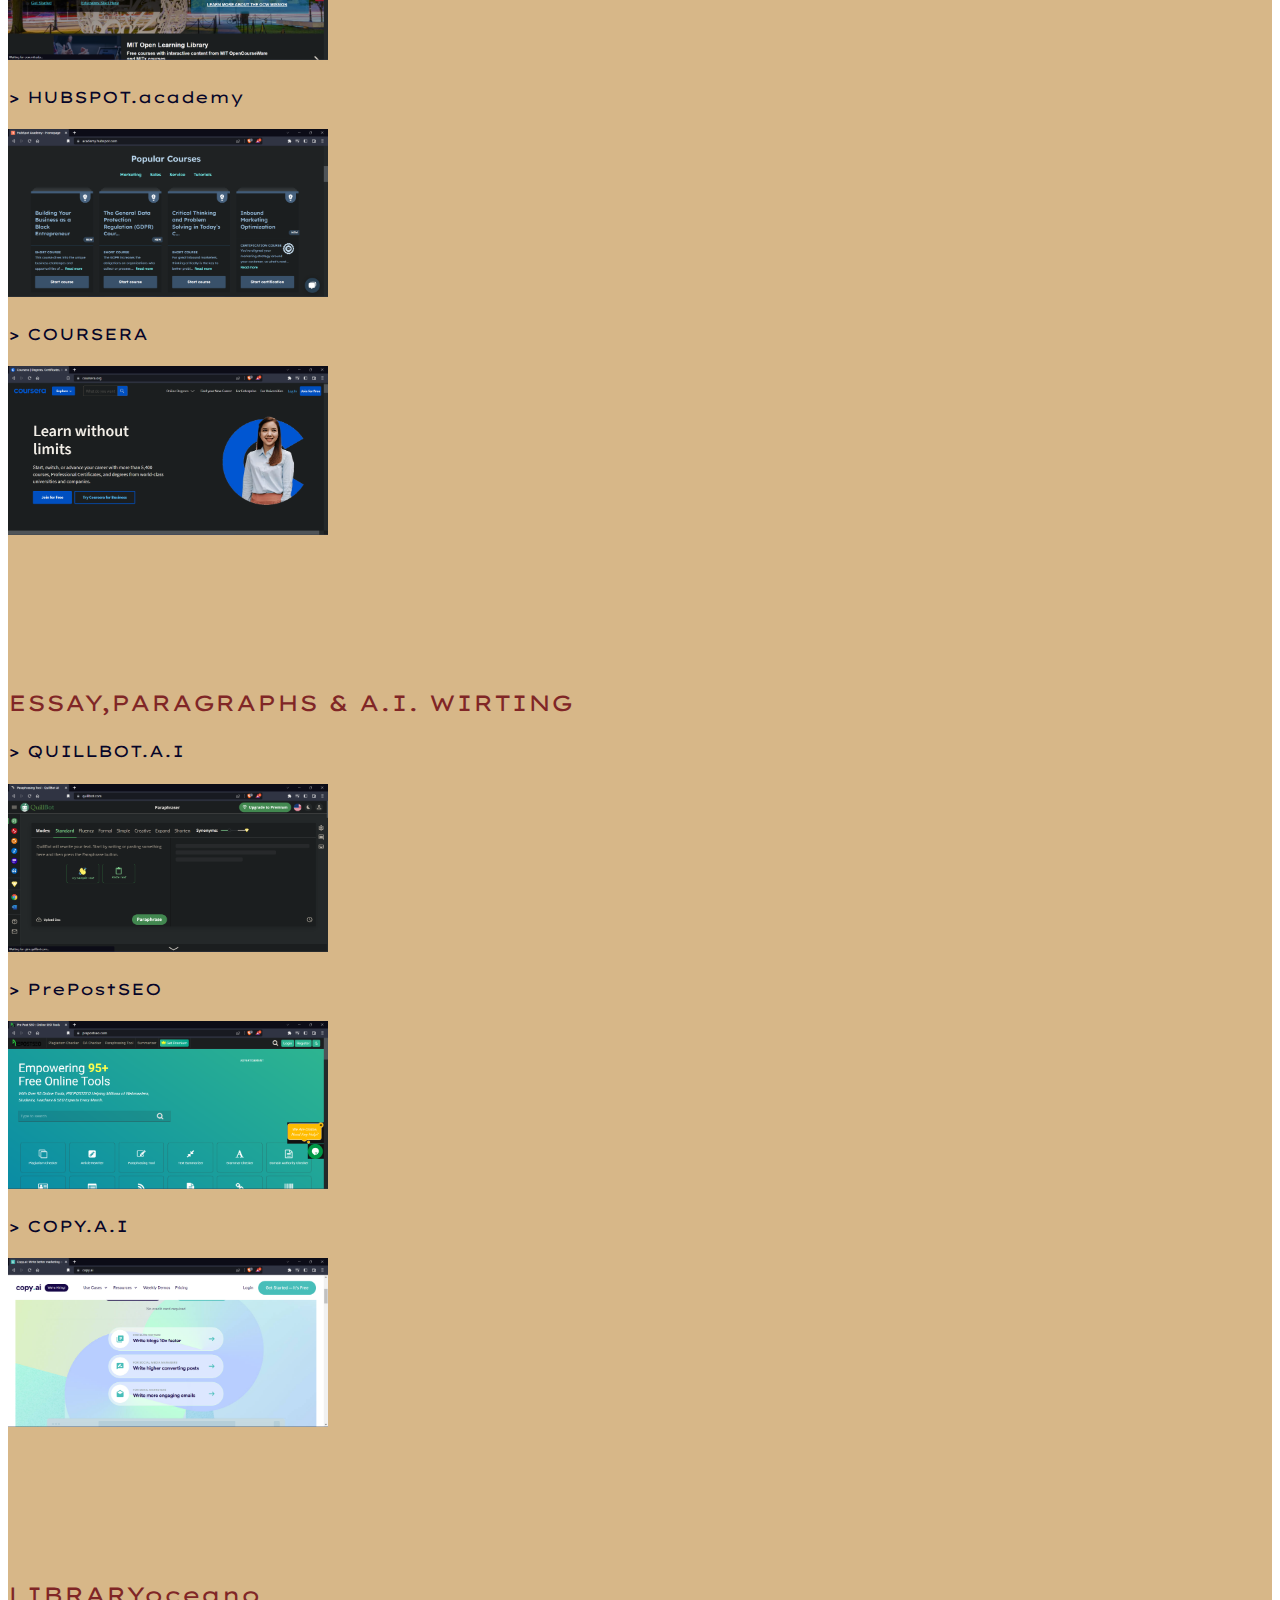
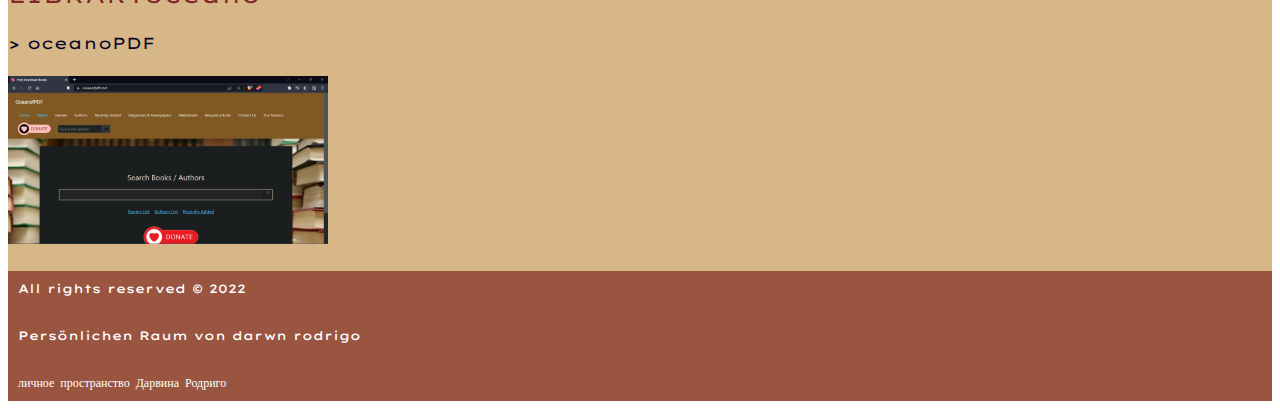
<file: studies.html>
<!DOCTYPE html>
<html lang="en">
<head>
    <meta charset="UTF-8">
    <meta http-equiv="X-UA-Compatible" content="IE=edge">
    <meta name="viewport" content="width=device-width, initial-scale=1.0">
    <title>STUDIES</title>
    <link rel="stylesheet" href="studies.css">
    <link href="https://cdn.jsdelivr.net/npm/bootstrap@5.2.3/dist/css/bootstrap.min.css" rel="stylesheet" integrity="sha384-rbsA2VBKQhggwzxH7pPCaAqO46MgnOM80zW1RWuH61DGLwZJEdK2Kadq2F9CUG65" crossorigin="anonymous">
</head>
<body>
    <div class="bg">
        <div class="container text-center head">
            <div class="col border border-dark head-line">
              <b>STUDIES</b> 
              <a href="index.html" id="ref-link-offel"><div id="link-offel">>home</div></a>
            </div>
        </div>
    </div>
        
    <section style="background: #D7B788;">
        <div class="justify-content-center">
            <nav class="navbar navbar-expand-lg">
                <div class="container-fluid">
                <button class="navbar-toggler" type="button" data-bs-toggle="collapse" data-bs-target="#navbarNavAltMarkup" aria-controls="navbarNavAltMarkup" aria-expanded="false" aria-label="Toggle navigation">
                    <span class="navbar-toggler-icon"></span>
                </button>
                <div class="collapse navbar-collapse" id="navbarNavAltMarkup">
                    <div class="navbar-nav">
                    <a class="nav-link noodle" id="link" href="#FCC">> FREE COURSES & CERTIFICATES</a>
                    <a class="nav-link noodle" id="link" href="#EPAW">> ESSAY, PARAGRAPHS & A.I. WRITING  </a>
                    <a class="nav-link noodle" id="link" href="#LBO">> LIBRARYoceano</a>
                    </div>
                </div>
                </div>
            </nav>
        </div>

        
    <div class="container" style="margin-top: 5em;">
        <div class="incore" id="FCC">FREE COURSES & CERTIFICATES</div>
        <div class="container text-center">
            <div class="row" style="margin-top: 1.5em;">

              <div class="col">
                <a href="https://www.theodinproject.com/paths" id="ref-link-offel"><div id="link-offel">> TheOdinProject</div></a>
                <img src="studies/odin-proj.png" class="img-fluid" alt="...">
              </div>
              <div class="col">
                <a href="https://scrimba.com/allcourses?topic=javascript" id="ref-link-offel"><div id="link-offel">> SCRIMBA</div></a>
                <img src="studies/scrimba.png" class="img-fluid" alt="...">
              </div>
              <div class="col">
                <a href="https://www.classcentral.com/report/free-certificates/" id="ref-link-offel"><div id="link-offel">> CLASSCENTRAL.CC</div></a>
                <img src="studies/ccentral.png" class="img-fluid" alt="...">
              </div>

              <div class="col">
                <a href="https://pll.harvard.edu/catalog/free" id="ref-link-offel"><div id="link-offel">> HarvardUniv.EDX</div></a>
                <img src="studies/edx.png" class="img-fluid" alt="...">
              </div>
              <div class="col">
                <a href="https://ocw.mit.edu" id="ref-link-offel"><div id="link-offel">> MITopenCOURSEWARE</div></a>
                <img src="studies/mit.png" class="img-fluid" alt="...">
              </div>
              <div class="col">
                <a href="https://academy.hubspot.com" id="ref-link-offel"><div id="link-offel">> HUBSPOT.academy</div></a>
                <img src="studies/HBspot.png" class="img-fluid" alt="...">
              </div>

              <div class="col">
                <a href="https://www.coursera.org/" id="ref-link-offel"><div id="link-offel">> COURSERA</div></a>
                <img src="studies/coursera.png" class="img-fluid" alt="...">
              </div>

            </div>
          </div>      
    </div>


    <div class="container" style="margin-top: 8em;">
        <div class="incore" id="EPAW">ESSAY,PARAGRAPHS & A.I. WIRTING</div>
        <div class="container text-center">
            <div class="row" style="margin-top: 1.5em;">

              <div class="col">
                <a href="https://quillbot.com" id="ref-link-offel"><div id="link-offel">> QUILLBOT.A.I</div></a>
                <img src="studies/quill.png" class="img-fluid" alt="...">
              </div>
              <div class="col">
                <a href="https://www.prepostseo.com" id="ref-link-offel"><div id="link-offel">> PrePostSEO</div></a>
                <img src="studies/prepost.png" class="img-fluid" alt="...">
              </div>
              <div class="col">
                <a href="https://www.copy.ai" id="ref-link-offel"><div id="link-offel">> COPY.A.I</div></a>
                <img src="studies/copyAI.png" class="img-fluid" alt="...">
              </div>

            </div>
          </div>      
    </div>

    <div class="container" style="margin-top: 8em;">
        <div class="incore" id="LBO">LIBRARYoceano</div>
        <div class="container text-center">
            <div class="row" style="margin-top: 1.5em;">

              <div class="col">
                <a href="https://oceanofpdf.com/" id="ref-link-offel"><div id="link-offel">> oceanoPDF</div></a>
                <img src="studies/oceanPDF.png" class="img-fluid" alt="...">
              </div>

            </div>
          </div>      
    </div>

    </section>
    <footer style="background-color: #99553F;">
  
        <div class="container text-center" >
          <div class="row">
            <div class="col text-start" id="klein">
              All rights reserved © 2022 
            </div>
            <div class="col text-end" style="background-color: #99553F;">
              <p id="klein">Persönlichen Raum von darwn rodrigo</p>
              <p id="klein">личное пространство Дарвина Родриго</p>
            </div>
          </div>
        </div>
        
      
      </footer>

    <script src="https://cdn.jsdelivr.net/npm/@popperjs/core@2.11.6/dist/umd/popper.min.js" integrity="sha384-oBqDVmMz9ATKxIep9tiCxS/Z9fNfEXiDAYTujMAeBAsjFuCZSmKbSSUnQlmh/jp3" crossorigin="anonymous"></script>
    <script src="https://cdn.jsdelivr.net/npm/bootstrap@5.2.3/dist/js/bootstrap.min.js" integrity="sha384-cuYeSxntonz0PPNlHhBs68uyIAVpIIOZZ5JqeqvYYIcEL727kskC66kF92t6Xl2V" crossorigin="anonymous"></script>

</body>
</html>
</file>
<file: book.css>
@import url('https://fonts.googleapis.com/css2?family=Josefin+Sans:ital,wght@0,300;0,400;0,500;0,600;0,700;1,300;1,400;1,500;1,600;1,700&family=Lexend+Tera:wght@100;200;300;400;500;600;700&family=Marcellus+SC&family=Montserrat:ital,wght@0,100;0,200;0,300;0,400;0,500;0,600;1,200;1,300;1,400;1,500&family=Noto+Sans+JP:wght@100;300;400;500;700&display=swap');

*{
    font-family: 'Lexend Tera';
}

.bg{
    background: rgba(247, 218, 191);
}
.head{
    padding: 20px;
}
.head-line{
    padding: 100px;

    font-family: 'Lexend Tera';
    font-style: normal;
    font-weight: 200;
    font-size: 24px;
    line-height: 30px;
}

#link{
    text-decoration: none;
    color: #060528;
}
#link:hover{
    padding: 10px;
    color: rgba(0, 0, 255, 0.89);
    text-decoration: underline;
    border: 1px solid rgb(11, 11, 11)
}

.incore{
    font-family: 'Lexend Tera';
    font-style: normal;
    font-weight: 400;
    font-size: 22px;
    line-height: 28px;
    color: #802626;
}
.img-fluid{
    width: 20em;
    aspect-ratio: 3/2;
    object-fit: contain;
}
#link-offel, #ref-link-offel{
    text-decoration: none;
    color: #060528;
}
#link-offel:hover{
    padding: 10px;
    color: rgba(0, 0, 255, 0.89);
    text-decoration: underline;
    border: 1px solid rgb(11, 11, 11)
}

/*yotube*/
.header-gen{
    font-family: 'Lexend Tera';
    font-style: normal;
    font-weight: 400;
    font-size: 22px;
    line-height: 28px;
    /* identical to box height */

    color: #802626;
}
.generals{
    margin-top: 5em;
    padding: 5px;
    
}

/*footer*/
#klein{
    padding: 10px;
    color: white;
    font-family: 'Lexend Tera';
    font-style: normal;
    font-weight: 500;
    font-size: 12px;
}
</file>
<file: prog.css>
@import url('https://fonts.googleapis.com/css2?family=Josefin+Sans:ital,wght@0,300;0,400;0,500;0,600;0,700;1,300;1,400;1,500;1,600;1,700&family=Lexend+Tera:wght@100;200;300;400;500;600;700&family=Marcellus+SC&family=Montserrat:ital,wght@0,100;0,200;0,300;0,400;0,500;0,600;1,200;1,300;1,400;1,500&family=Noto+Sans+JP:wght@100;300;400;500;700&display=swap');

*{
    font-family: 'Lexend Tera';
}
.bg{
    background: rgba(247, 218, 191);
}
.head{
    padding: 20px;
}
.head-line{
    padding: 100px;

    font-family: 'Lexend Tera';
    font-style: normal;
    font-weight: 200;
    font-size: 24px;
    line-height: 30px;
}

.noodle{
    padding-right: 5em;
}

#link{
    text-decoration: none;
    color: #060528;
}
#link:hover{
    padding: 10px;
    color: rgba(0, 0, 255, 0.89);
    text-decoration: underline;
    border: 1px solid rgb(11, 11, 11)
}

/*link-add head*/
.incore{
    font-family: 'Lexend Tera';
    font-style: normal;
    font-weight: 400;
    font-size: 22px;
    line-height: 28px;
    color: #802626;
}
.img-fluid{
    width: 20em;
    aspect-ratio: 3/2;
    object-fit: contain;
}
#link-offel, #ref-link-offel{
    text-decoration: none;
    color: #060528;
}
#link-offel:hover{
    padding: 10px;
    color: rgba(0, 0, 255, 0.89);
    text-decoration: underline;
    border: 1px solid rgb(11, 11, 11)
}

/*disabled*/
.read-head{
    font-style: normal;
    font-weight: 200;
    font-size: 20px;
    line-height: 25px;
}
span{
    font-weight: 600;
    font-size: 14px;
    line-height: 18px;

    color: #8C0000;
}
#abbr-span{
    font-family: 'Lexend Tera';
    font-style: normal;
    font-weight: 600;
    font-size: 14px;
    line-height: 18px;
    display: flex;
    align-items: center;
    
    color: #00155E;
}

/*footer*/
#klein{
    padding: 10px;
    color: white;
    font-family: 'Lexend Tera';
    font-style: normal;
    font-weight: 500;
    font-size: 12px;
}
</file>
<file: studies.css>
@import url('https://fonts.googleapis.com/css2?family=Josefin+Sans:ital,wght@0,300;0,400;0,500;0,600;0,700;1,300;1,400;1,500;1,600;1,700&family=Lexend+Tera:wght@100;200;300;400;500;600;700&family=Marcellus+SC&family=Montserrat:ital,wght@0,100;0,200;0,300;0,400;0,500;0,600;1,200;1,300;1,400;1,500&family=Noto+Sans+JP:wght@100;300;400;500;700&display=swap');

*{
    font-family: 'Lexend Tera';
}
.bg{
    background: rgba(247, 218, 191);
}
.head{
    padding: 20px;
}
.head-line{
    padding: 100px;

    font-family: 'Lexend Tera';
    font-style: normal;
    font-weight: 200;
    font-size: 24px;
    line-height: 30px;
}

.noodle{
    padding-right: 5em;
}

#link{
    text-decoration: none;
    color: #060528;
}
#link:hover{
    padding: 10px;
    color: rgba(0, 0, 255, 0.89);
    text-decoration: underline;
    border: 1px solid rgb(11, 11, 11)
}

/*link-add head*/
.incore{
    font-family: 'Lexend Tera';
    font-style: normal;
    font-weight: 400;
    font-size: 22px;
    line-height: 28px;
    color: #802626;
}
.img-fluid{
    width: 20em;
    aspect-ratio: 3/2;
    object-fit: contain;
}
#link-offel, #ref-link-offel{
    text-decoration: none;
    color: #060528;
}
#link-offel:hover{
    padding: 10px;
    color: rgba(0, 0, 255, 0.89);
    text-decoration: underline;
    border: 1px solid rgb(11, 11, 11)
}

/*footer*/
#klein{
    padding: 10px;
    color: white;
    font-family: 'Lexend Tera';
    font-style: normal;
    font-weight: 500;
    font-size: 12px;
}
</file>
